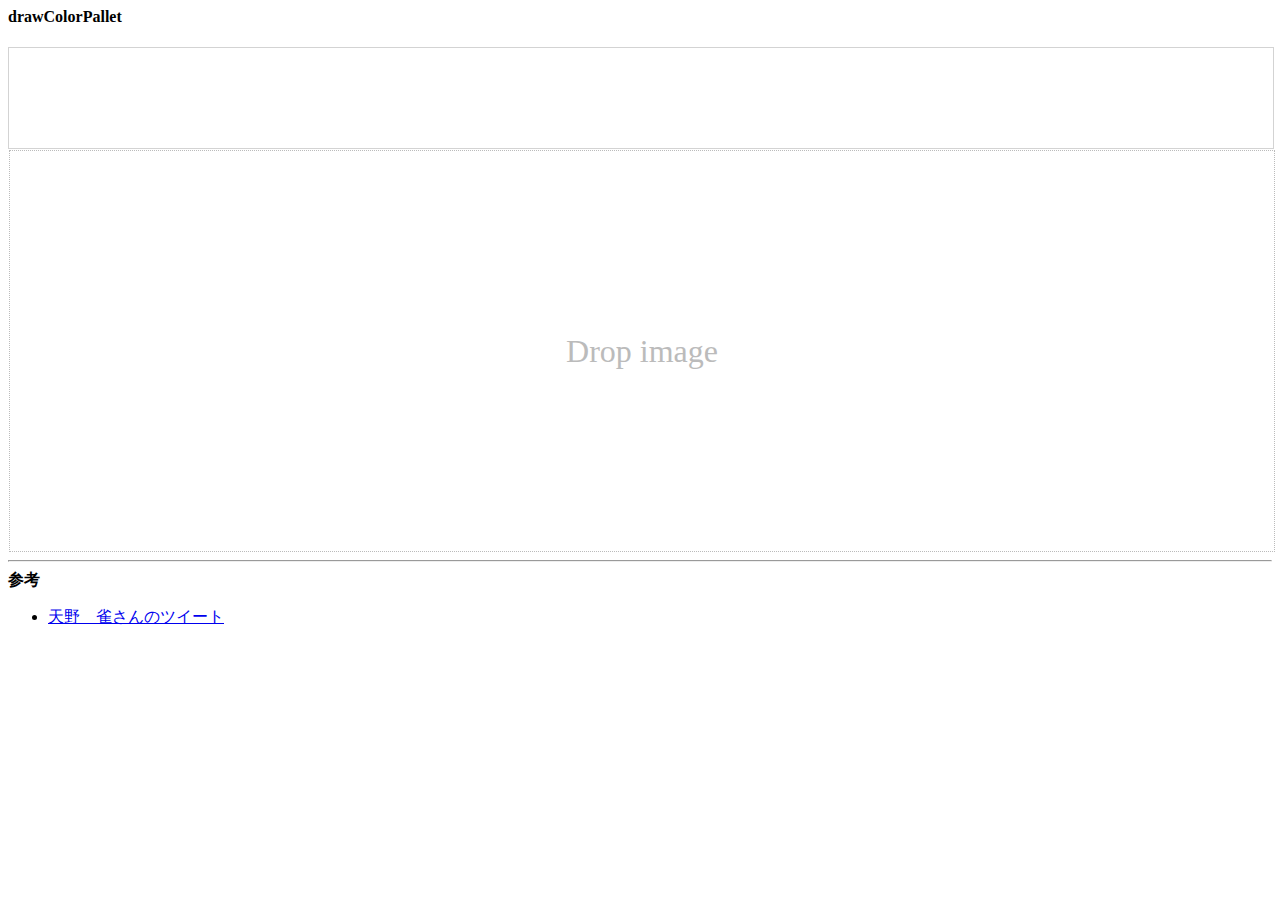
<file: drawColorPallet/index.html>
<html>
<meta charset="utf-8">
<style>
	#pallet {
		width: 100%;
		height: 100px;
		border: 1px solid lightgray;
		padding: 0;
		margin: 0;
	}

	#pallet table,
	td,
	th {
		border-collapse: collapse;
		margin: 0;
		padding: 0;
		border: 0;

	}

	#dropAreaModal {
		background-color: rgba(0, 0, 0, 0.5);
		z-index: 10;
		position: absolute;
		top: 0;
		left: 0;
	}

	.dropArea {
		padding: 0;
		margin: 1px;
		border: 1px dotted #bbb;
		color: #bbb;
		font-size: 32px;
		height: 400px;
		line-height: 400px;
		text-align: center;
		width: 100%;
		overflow: auto;
		position: relative;
	}

	.dropArea.dragOver {
		border: 2px dotted #426405;
		color: #426405;
		margin: 0px;
	}

	.dropArea img {
		width: 100%;
		position: absolute;
		top: 0;
		left: 0;
	}
</style>
<link rel="stylesheet" type="text/css" href="spinner.css">

<body>
	<h4>drawColorPallet</h4>
	<div>
		<div id="pallet"></div>
		<div id="dropArea" class="dropArea">Drop image</div>
		<hr/>
		<b>参考</b>
		<ul>
			<li><a href="https://twitter.com/b0mb00/status/933304173814210561">天野　雀さんのツイート</a></li>
		</ul>
	</div>
	<div id="dropAreaModal" style="display:none;">
		<div id="spinner" class="spinner">
			<div id="dot1" class="dot1"></div>
			<div id="dot2" class="dot2"></div>
		</div>
	</div>
</body>

<script src="./dropArea.js"></script>
<script src="./drawColorPallet.js"></script>
<script>
	function showLock() {
		var lock = document.getElementById('dropAreaModal');
		lock.style.width = window.innerWidth;
		lock.style.height = window.innerHeight;
		lock.style.display = 'block';
		var spinner = document.getElementById('spinner');
		spinner.style.marginTop = (window.innerHeight - spinner.offsetHeight) / 2 + 'px';
		document.getElementById('dot1').style.backgroundColor = '#eee';
		document.getElementById('dot2').style.backgroundColor = '#eee';
	}

	function hideLock() {
		var lock = document.getElementById('dropAreaModal');
		lock.style.display = 'none';
	}

	dropArea(document.getElementById('dropArea'), function(elem, file) {
		showLock();
		setTimeout(function() {
			if (file.type.indexOf('image/') !== 0)
				return false;
			var imgObj = new Image();
			var fileReader = new FileReader();
			fileReader.onload = function(event) {
				imgObj.src = event.target.result;
				var imgs = elem.getElementsByTagName('img');
				while (imgs.length > 0)
					elem.removeChild(imgs[0]);
				elem.appendChild(imgObj);
				drawColorPallet(event.target.result, document.getElementById('pallet'), hideLock);
			};
			fileReader.readAsDataURL(file);
		}, 100);
	});
</script>

</html>
</file>
<file: drawColorPallet/spinner.css>
/*
* original http://tobiasahlin.com/spinkit/
*/

.spinner {
	margin: 100px auto;
	width: 40px;
	height: 40px;
	position: relative;
	text-align: center;
	-webkit-animation: sk-rotate 2.0s infinite linear;
	animation: sk-rotate 2.0s infinite linear;
}

.dot1, .dot2 {
	width: 60%;
	height: 60%;
	display: inline-block;
	position: absolute;
	top: 0;
	background-color: #333;
	border-radius: 100%;
	-webkit-animation: sk-bounce 2.0s infinite ease-in-out;
	animation: sk-bounce 2.0s infinite ease-in-out;
}

.dot2 {
	top: auto;
	bottom: 0;
	-webkit-animation-delay: -1.0s;
	animation-delay: -1.0s;
}

@-webkit-keyframes sk-rotate {
	100% {
		-webkit-transform: rotate(360deg)
	}
}

@keyframes sk-rotate {
	100% {
		transform: rotate(360deg);
		-webkit-transform: rotate(360deg)
	}
}

@-webkit-keyframes sk-bounce {
	0%, 100% {
		-webkit-transform: scale(0.0)
	}
	50% {
		-webkit-transform: scale(1.0)
	}
}

@keyframes sk-bounce {
	0%, 100% {
		transform: scale(0.0);
		-webkit-transform: scale(0.0);
	}
	50% {
		transform: scale(1.0);
		-webkit-transform: scale(1.0);
	}
}
</file>
